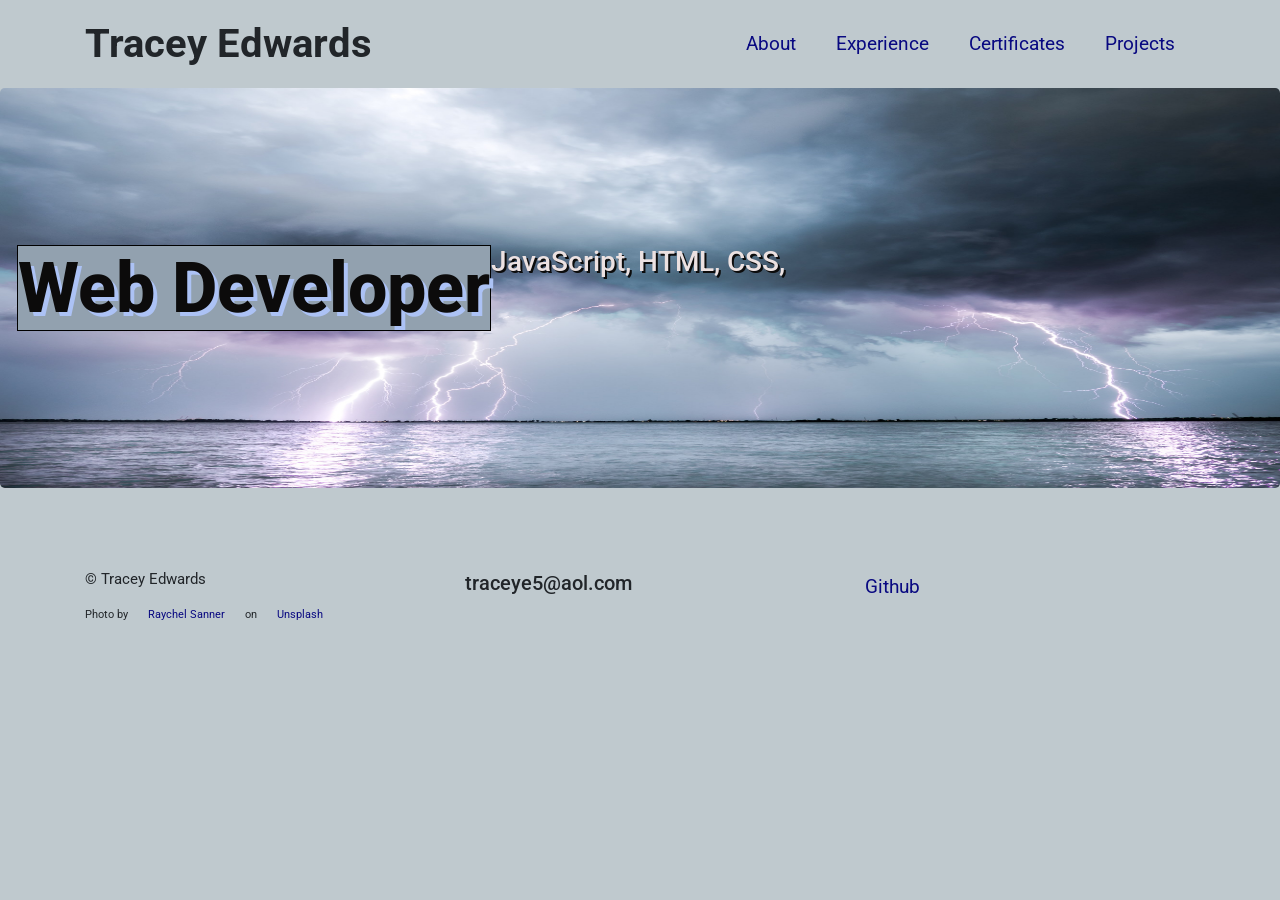
<file: index.html>
<!DOCTYPE html>
<html lang="en">
  <head>
    <title>My Personal Portfolio</title>
    <meta charset="utf-8" />
    <link
      href="https://fonts.googleapis.com/css?family=Roboto:300,400,700"
      rel="stylesheet"
      type="text/css"
    />
    <link
      rel="stylesheet"
      href="https://stackpath.bootstrapcdn.com/bootstrap/4.3.1/css/bootstrap.min.css"
      integrity="sha384-ggOyR0iXCbMQv3Xipma34MD+dH/1fQ784/j6cY/iJTQUOhcWr7x9JvoRxT2MZw1T"
      crossorigin="anonymous"
    />
    <link href="style.css" type="text/css" rel="stylesheet" />
  </head>
  <body>
    <header class="container">
      <div class="row">
        <h1 class="col-sm-6">Tracey Edwards</h1>
        <nav class="col-sm-6 text-right">
          <a href="about.html">About </a>
          <a href="experience.html"> Experience </a>
          <a href="certs.html"> Certificates</a>
          <a href="projects.html"> Projects </a>
        </nav>
      </div>
    </header>
    <section class="jumbotron">
      <div class="row">
        <h2>Web Developer</h2>
        <h3>JavaScript, HTML, CSS,</h3>
      </div>
    </section>
    <footer class="container">
      <div class="row">
        <p class="col-sm-4">&copy;  Tracey Edwards</p>
        <h5 class="col-sm-4">traceye5@aol.com</h5>
        <div class="col-sm-4">
          <a href="https://github.com/Tracey-E">Github</a>
        </div>
        <div class="col-sm-4" id="photo">
          Photo by
          <a
            href="https://unsplash.com/@raychelsnr?utm_source=unsplash&utm_medium=referral&utm_content=creditCopyText"
            >Raychel Sanner</a
          >
          on
          <a
            href="https://unsplash.com/s/photos/stormy-sky-lightning?utm_source=unsplash&utm_medium=referral&utm_content=creditCopyText"
            >Unsplash</a
          >
        </div>
      </div>
    </footer>
  </body>
</html>
</file>
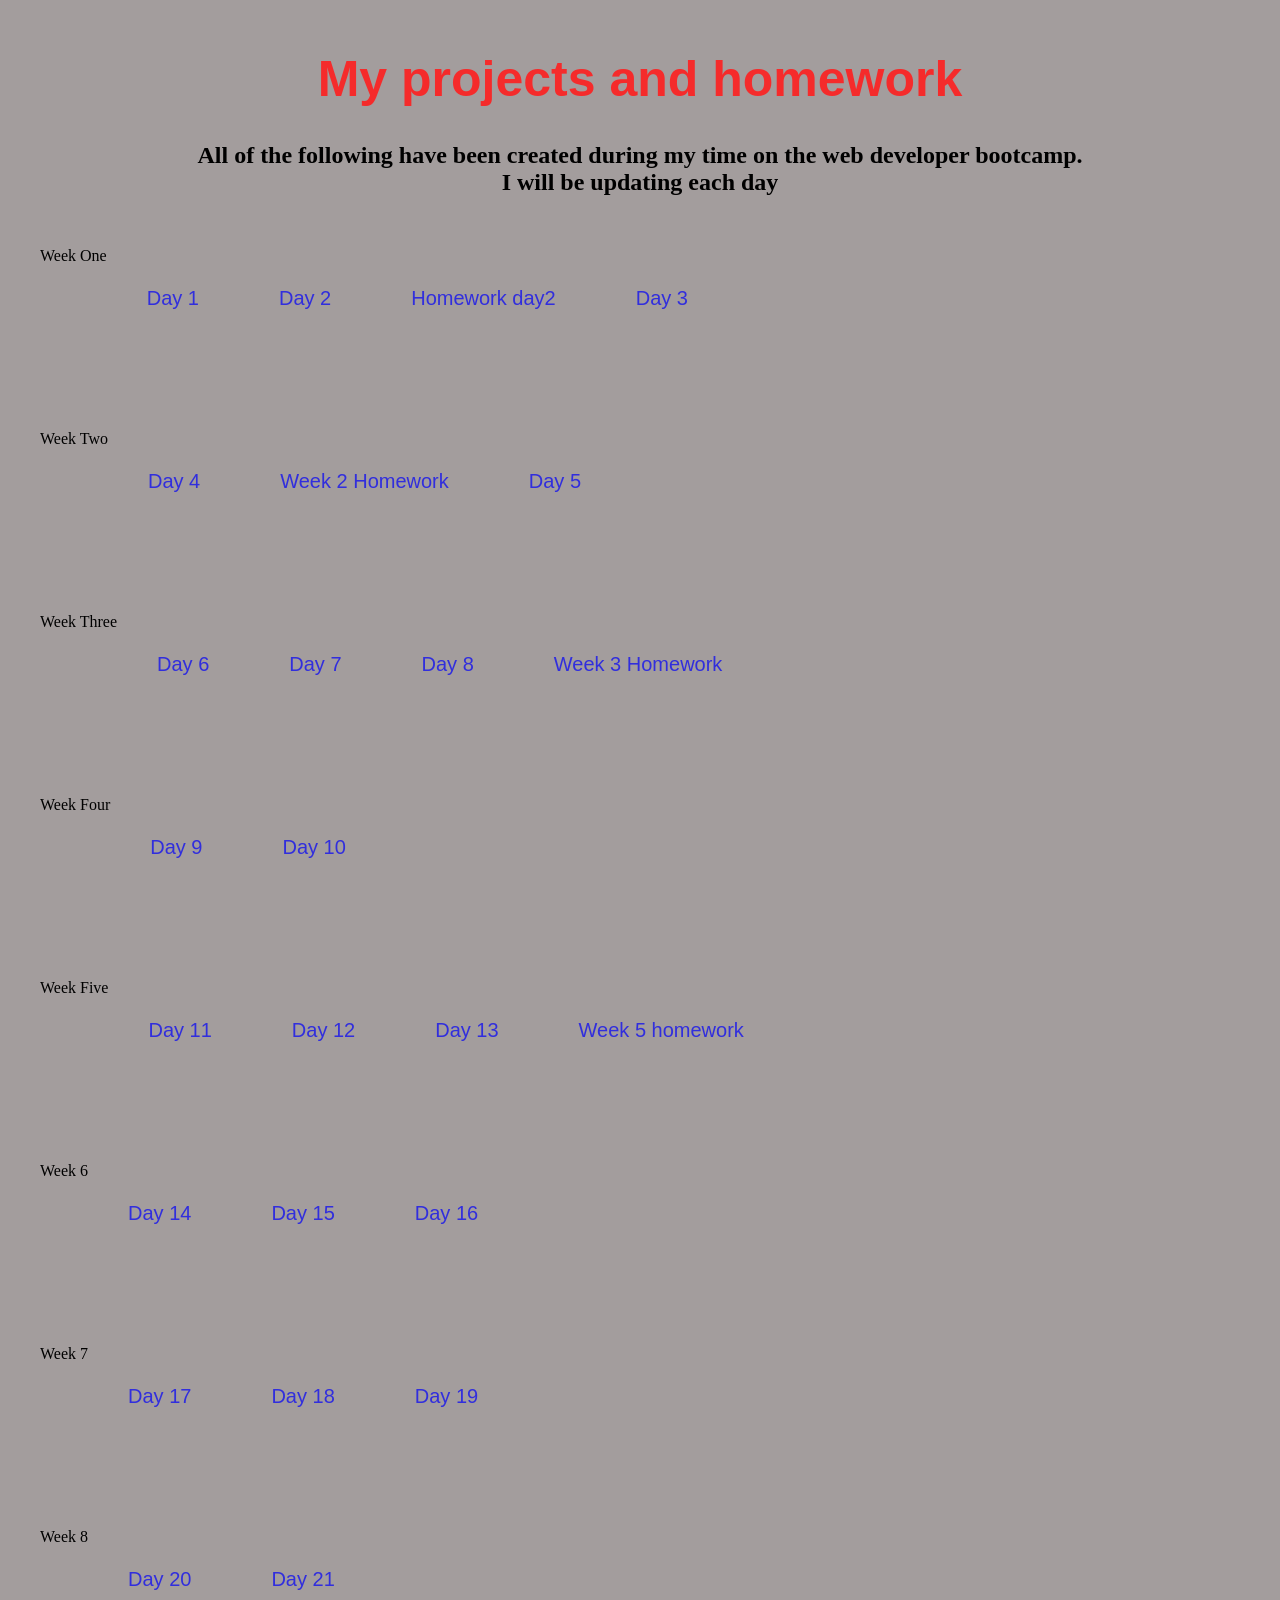
<file: projects/bootCampProjects/index.html>
<!DOCTYPE html>
<html lang="en">
  <head>
    <meta charset="UTF-8" />
    <meta http-equiv="X-UA-Compatible" content="IE=edge" />
    <meta name="viewport" content="width=device-width, initial-scale=1.0" />
    <link type="text/css" rel="stylesheet" href="style.css" />
    <title>Bootcamp projects</title>
  </head>
  <body>
    <header><h1>My projects and homework</h1></header>
    <h2>
      All of the following have been created during my time
       on the web developer
      bootcamp.<br />
      I will be updating each day
    </h2>
    <div class="links">Week One
      <a href="week1/Day1/index.html" target="_blank">Day 1</a>
      <a href="week1/Day2/index.html" target="_blank">Day 2</a>
      <a href="homework/week1Homework/index.html" target="_blank"
        >Homework day2</a
      >
      <a href="week1/Day3/index.html" target="_blank">Day 3</a>
      </div>
      <div class="links">Week Two
      <a href="week2/Day4/index.html" target="_blank">Day 4</a>
      <a href="homework/week2Homework/tueHW/index.html" target="_blank"
        >Week 2 Homework</a
      >
      <a href="week2/Day5/index.html" target="_blank">Day 5</a>
      </div>
      <div class="links">Week Three
      <a href="week3/Day6/index.html" target="_blank">Day 6</a>
      <a href="week3/Day7/index.html" target="_blank">Day 7</a>
      <a href="week3/Day8/index.html" target="_blank">Day 8</a>
      <a href="homework/week3Homework/script.js" target="_blank"
        >Week 3 Homework</a
      >
      </div>
      <div class="links">Week Four
      <a href="week4/Day9/shopingCartMyVersion/index.html" target="_blank"
        >Day 9</a
      >
      <a href="week4/Day10/lessonFunctions/index.html" target="_blank"
        >Day 10</a
      >
      </div>
      <div class="links">Week Five
      <a href="week5/Day11/index.html" target="_blank">Day 11 </a>
      <a href="week5/Day12/index.html" target="_blank">Day 12</a>
      <a href="week5/Day13/index.html" target="_blank">Day 13</a>
      <a href="week5/Homework week 5/index.html" target="_blank">Week 5 homework</a> 
    </div>
    <div class="links">Week 6
    <a href="week6/Day14/index.html" target="_blank">Day 14</a>
    <a href="week6/Day15/index.html" target="_blank">Day 15</a>
    <a href="week6/Day16/index.html" target="_blank">Day 16</a>
    </div>
    <div class="links">Week 7
    <a href="week7/Day17/index.html" target="_blank">Day 17</a>
    <a href="week7/Day18/index.html" target="_blank">Day 18</a>
    <a href="week7/Day19/index.html" target="_blank">Day 19</a>
    </div>
    <div class="links">Week 8
    <a href="week8/Day20/index.html" target="_blank">Day 20</a>
    <a href="week8/Day21/index.html" target="_blank">Day 21</a>
    </div>  
  </body>
</html>
</file>
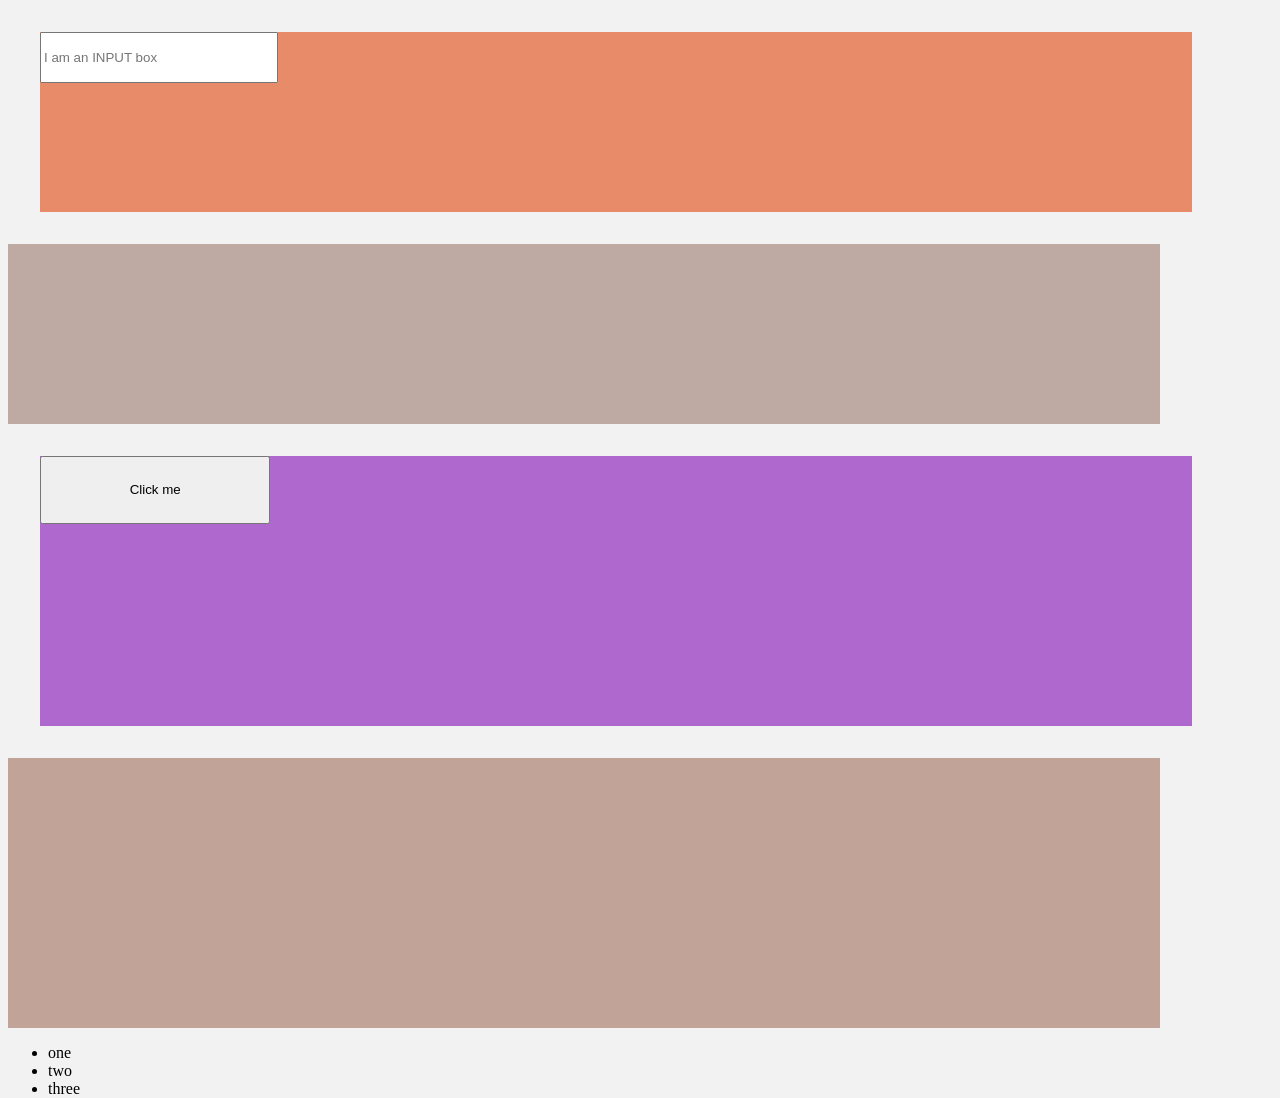
<file: projects/bootCampProjects/help/index.html>
<!DOCTYPE html>
<html lang="en">
  <head>
    <meta charset="UTF-8" />
    <meta http-equiv="X-UA-Compatible" content="IE=edge" />
    <meta name="viewport" content="width=<>, initial-scale=1.0" />
    <link rel="stylesheet" href="styles.css" />
    <script defer src="script.js"></script>
    <title>Document</title>
  </head>
  <body>
    <div id="box1">
      <input
        type="text"
        id="input1"
        onInput="showChange(this.value)"
        placeholder="I am an INPUT box"
      />
    </div>
    <div id="outputBox1"></div>

    <div id="box2">
      <button id="button" onclick="">Click me</button>
    </div>
    <div id="outputBox2"></div>

    <div id="box3">
     <ul id="listItems">
        <li>one</li>
        <li>two </li>
        <li>three</li>
     </ul>
  </body>
</html>
</file>
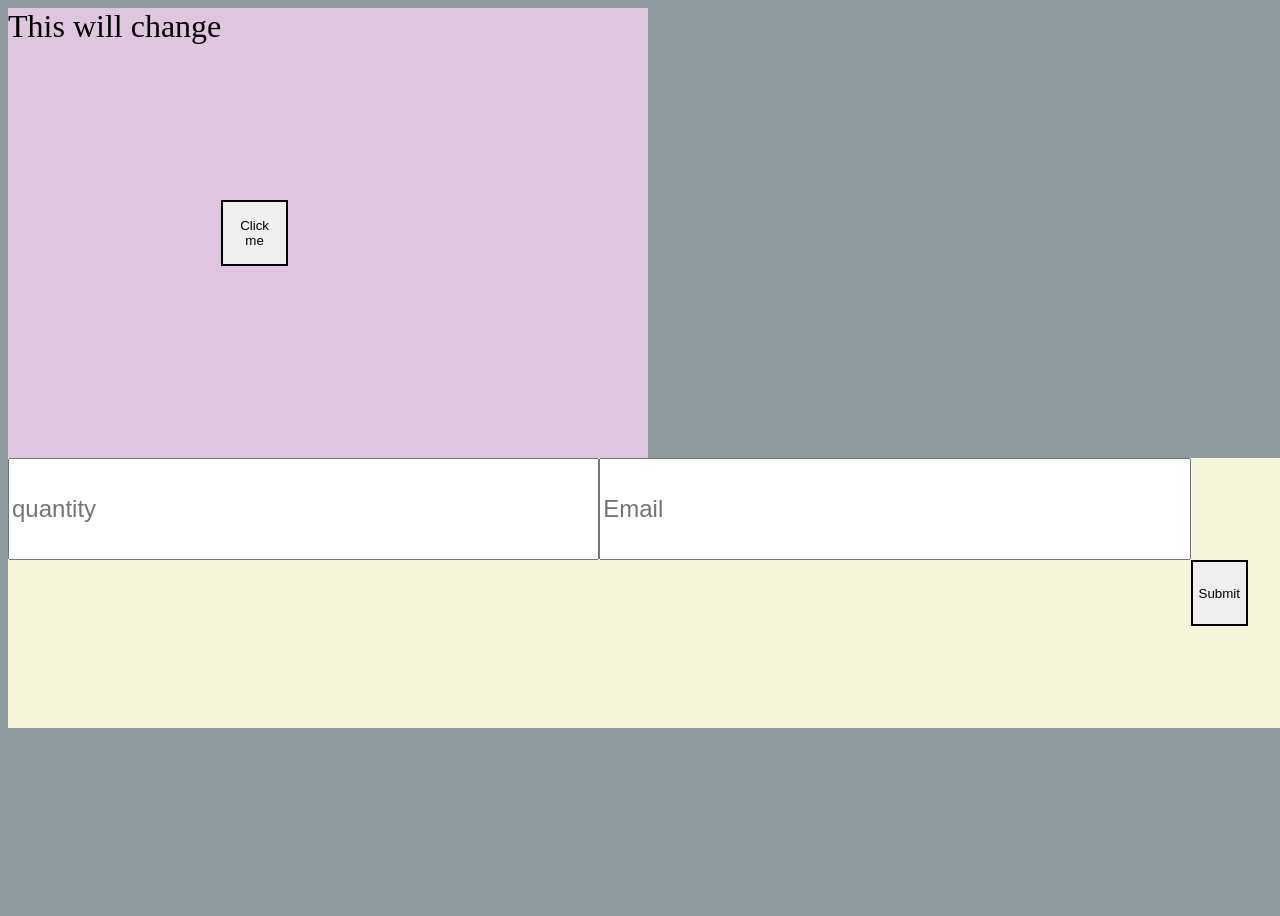
<file: projects/bootCampProjects/help/help2/index.html>
<!DOCTYPE html>
<html lang="en">
  <head>
    <meta charset="UTF-8" />
    <meta http-equiv="X-UA-Compatible" content="IE=edge" />
    <meta name="viewport" content="width=device-width, initial-scale=1.0" />
    <link rel="stylesheet" href="styles.css" />
    <script defer src="script.js"></script>
    <title>Document</title>
  </head>
  <body>
    <div id="change">
      This will change
      <button type="button" onclick="color()">Click me</button>
    </div>
    <div id="inputs">
      <input
        onchange="dataEntry(this)"
        name="quantity"
        type="number"
        id="input1"
        placeholder="quantity"
      />
      <input
        onchange="dataEntry(this)"
        name="email"
        type="text"
        id="email"
        placeholder="Email"
      />
      <button class="submit" onClick="submit()">Submit</button>
    </div>
  </body>
</html>
</file>
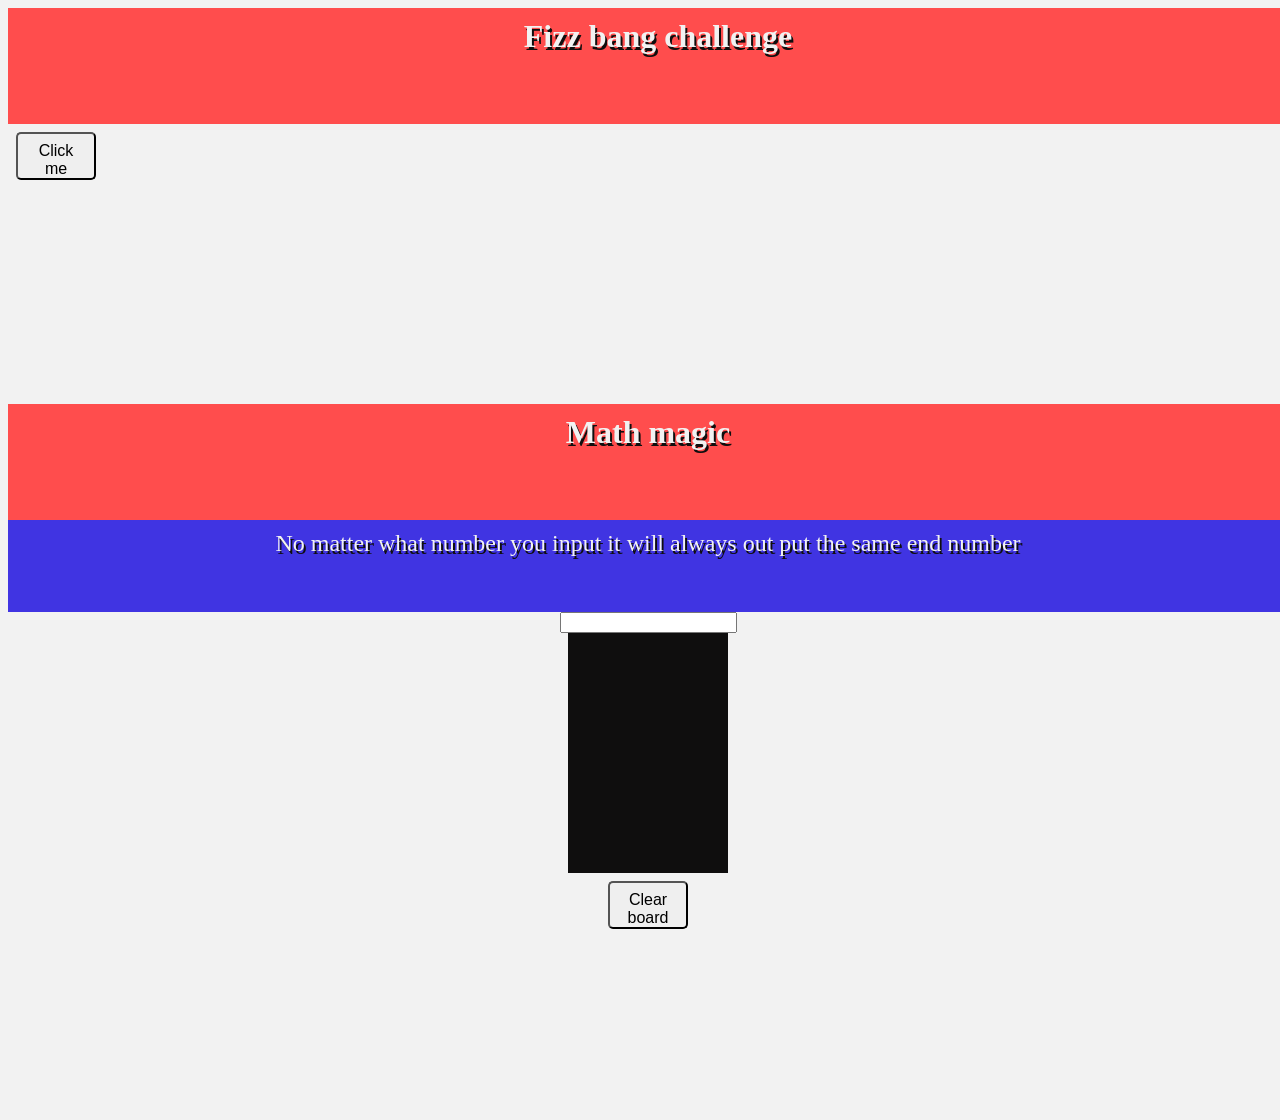
<file: projects/bootCampProjects/help/mathProblems/index.html>
<!DOCTYPE html>
<html lang="en">
<head>
    <meta charset="UTF-8">
    <meta http-equiv="X-UA-Compatible" content="IE=edge">
    <meta name="viewport" content="width=device-width, initial-scale=1.0">
    <title>Document</title>
    <link rel="stylesheet" href="styles.css">
    <script defer src="script.js"></script>
</head>
<body>
    <div class="fizz-bang">
        <h1>Fizz bang challenge</h1>
        <button type="button" onclick="fizzBang(100)">Click me</button>
        <div id="output">
      


        </div>
    </div>
    <div class="math-magic">
        <h1>Math magic</h1>
        <p>No matter what number you input it will always out put the same end number</p>
   <input id="numberInput" type="number" onChange="mathMagic(this.value)">
        <div id="math-output"></div>
        <button onclick="clearBoard()" type="button">Clear board</button>
    </div>
    
</body>
</html>
</file>
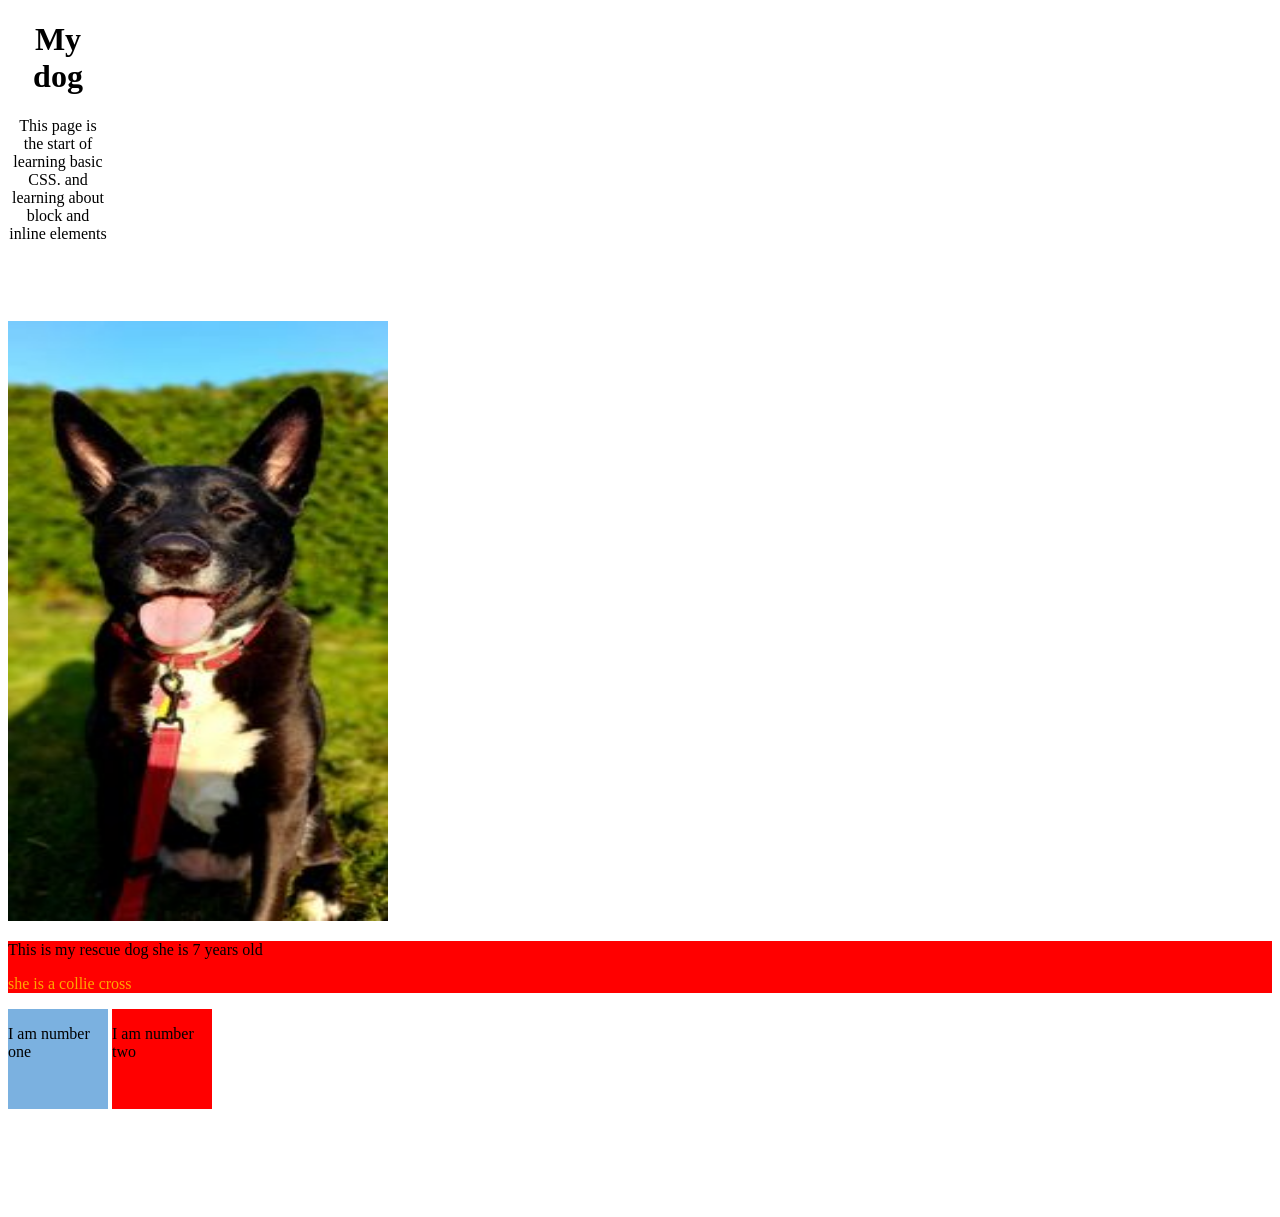
<file: projects/bootCampProjects/week1/Day2/index.html>
<!DOCTYPE html>
<html lang="en">
  <head>
    <meta charset="UTF-8" />
    <meta http-equiv="X-UA-Compatible" content="IE=edge" />
    <meta name="viewport" content="width=device-width, initial-scale=1.0" />
    <link type="text/css" rel="stylesheet" href="css/styles.css" />

    <title>day 2 site</title>
  </head>
  <body>
    <div class="one">
      <h1>My dog</h1>
      <p>This page is the start of learning basic CSS. and learning about block and inline elements</p>
    </div>
    <img src="../Day1/assets/dog.jpg" alt="a dog" width="380" height="600" />

    <div id="two">
      <p>This is my rescue dog she is 7 years old</p>
      <p class="secondP">she is a collie cross</p>
    </div>

    <div class="sectioning">
      <section class="sectionOne">
        <p>I am number one</p>
      </section>
      <section class="sectionTwo">
        <p>I am number two</p>
      </section>
    </div>
  </body>
</html>
</file>
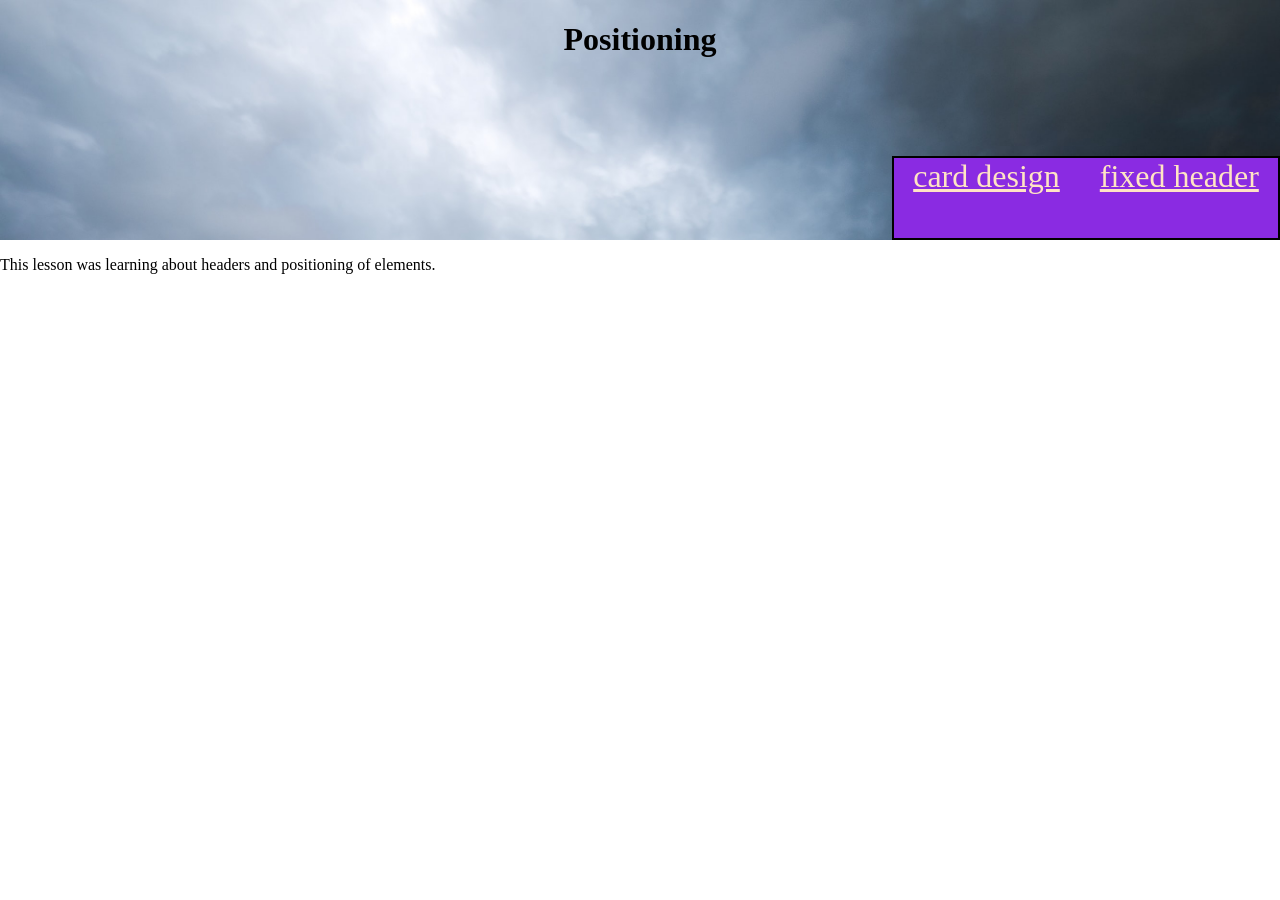
<file: projects/bootCampProjects/week1/Day3/index.html>
<!DOCTYPE html>
<html lang="en">
  <head>
    <meta charset="UTF-8" />
    <meta http-equiv="X-UA-Compatible" content="IE=edge" />
    <meta name="viewport" content="width=device-width, initial-scale=1.0" />
    <link type="text/css" rel="stylesheet" href="style.css" />
    <title>Positioning</title>
  </head>
  <body>
    <div class="hero">
      <h1>Positioning</h1>

      <div class="social">
        <a href="homeworkcard/index.html">card design</a>
        <a href="fixedHeader/index.html">fixed header</a>
      </div>
    </div>
    <p>This lesson was learning about  headers and positioning of elements. </p>
  </body>
</html>
</file>
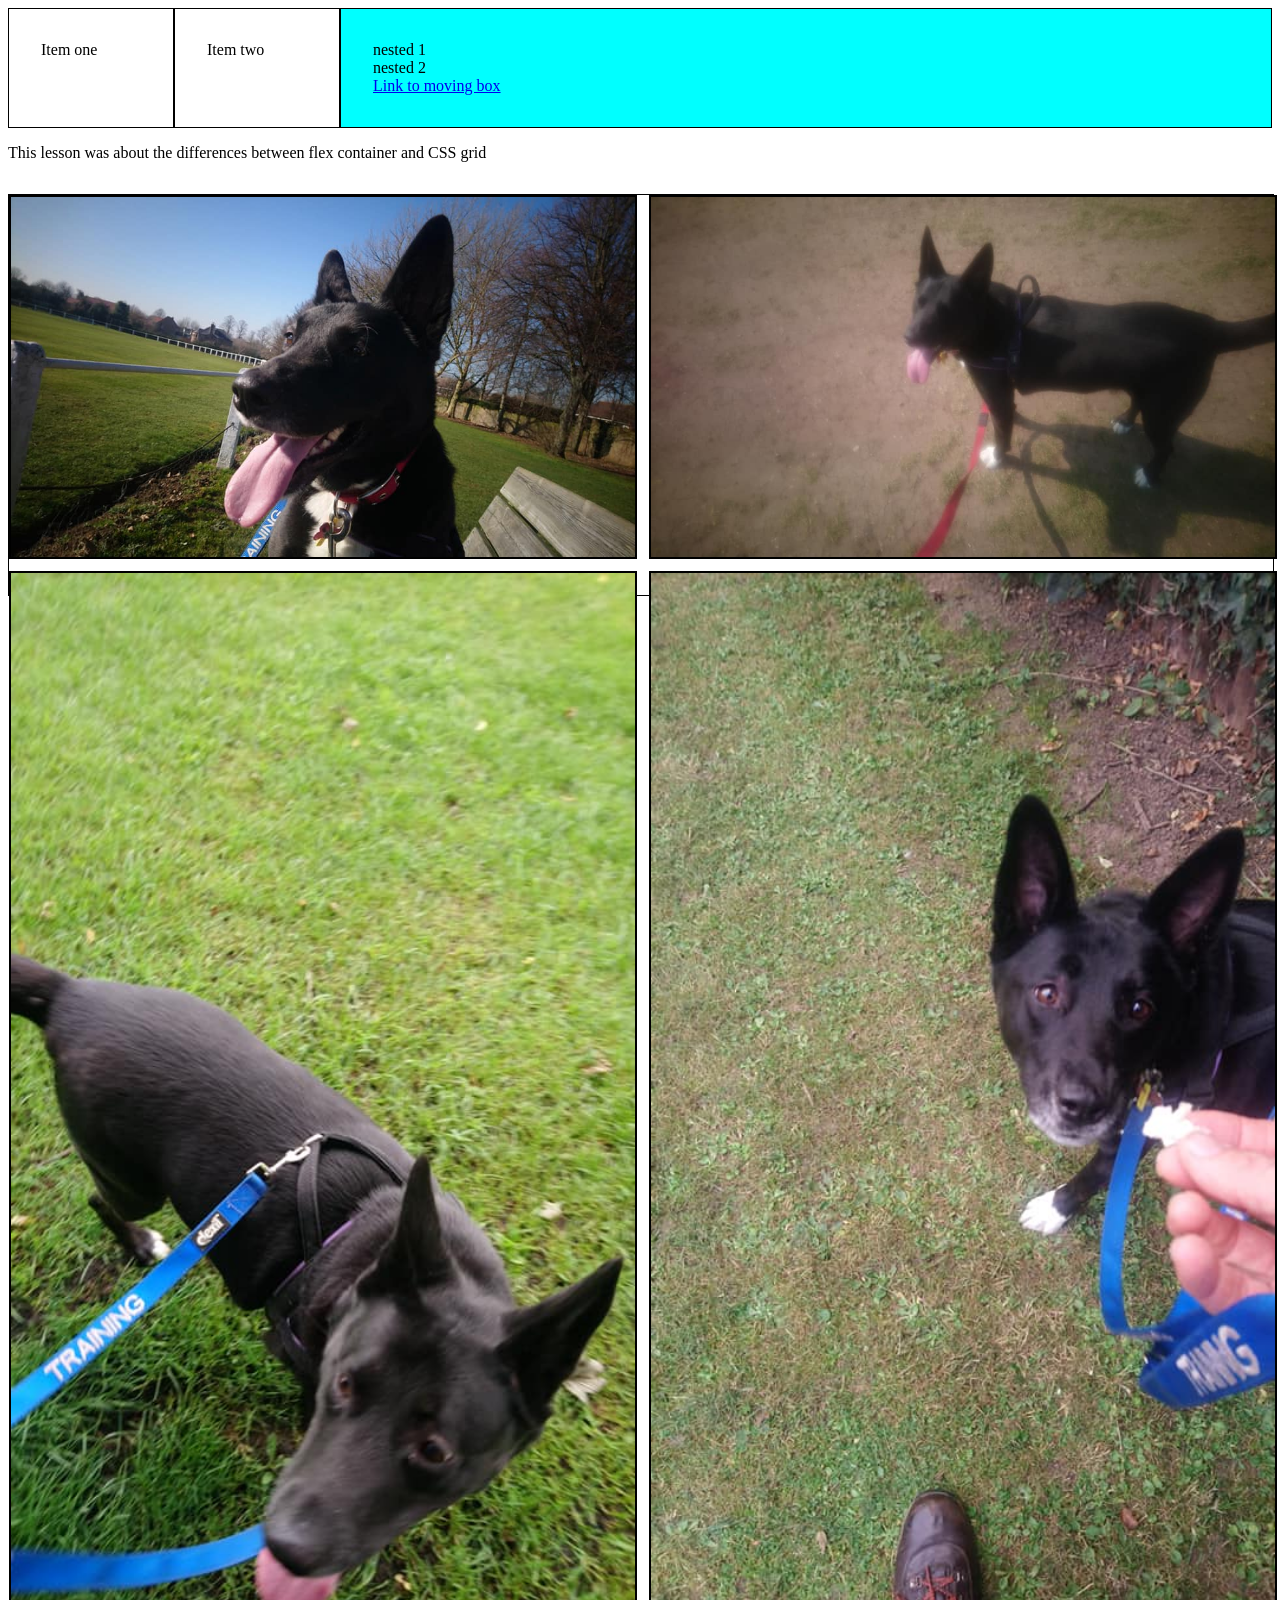
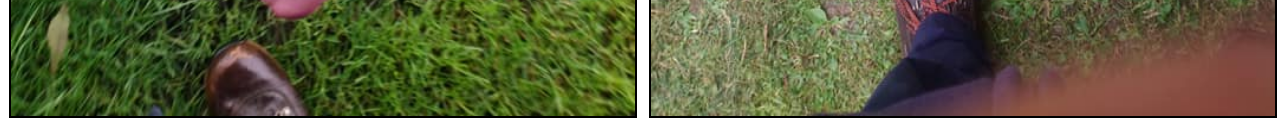
<file: projects/bootCampProjects/week2/Day4/index.html>
<!DOCTYPE html>
<html lang="en">
  <head>
    <meta charset="UTF-8" />
    <meta http-equiv="X-UA-Compatible" content="IE=edge" />
    <meta name="viewport" content="width=device-width, initial-scale=1.0" />
    <link type="text/css" rel="stylesheet" href="./css/styles.css" />
    <title>Day 4</title>
  </head>
  <body>
    <div class="container">
      <div class="item">Item one</div>
      <div class="item">Item two</div>
      <div class="item last-item">
        <div class="nested">nested 1</div>
        <div class="nested">nested 2</div>
        <div class="nested">
          <a href="transform/translate.html">Link to moving box</a>
        </div>
      </div>
    </div>
    <p>
      This lesson was about the differences between flex container and CSS grid
    </p>
    <div class="margin-auto"></div>
    <div class="area-grid">
      <div class="grid-container">
        <div class="items">
          <img
            src="./assets/52739785_889091018149293_6734193679981871104_n.jpg"
          />
        </div>
        <div class="items">
          <img
            src="./assets/57449474_921476974910697_3848769513055059968_n.jpg"
          />
        </div>
        <div class="items">
          <img
            src="./assets/65638988_969306606794400_9030392164038737920_n.jpg"
          />
        </div>
        <div class="items">
          <img
            src="./assets/71261611_1028713744187019_2813332230330384384_n.jpg"
          />
        </div>
      </div>
    </div>
  </body>
</html>
</file>
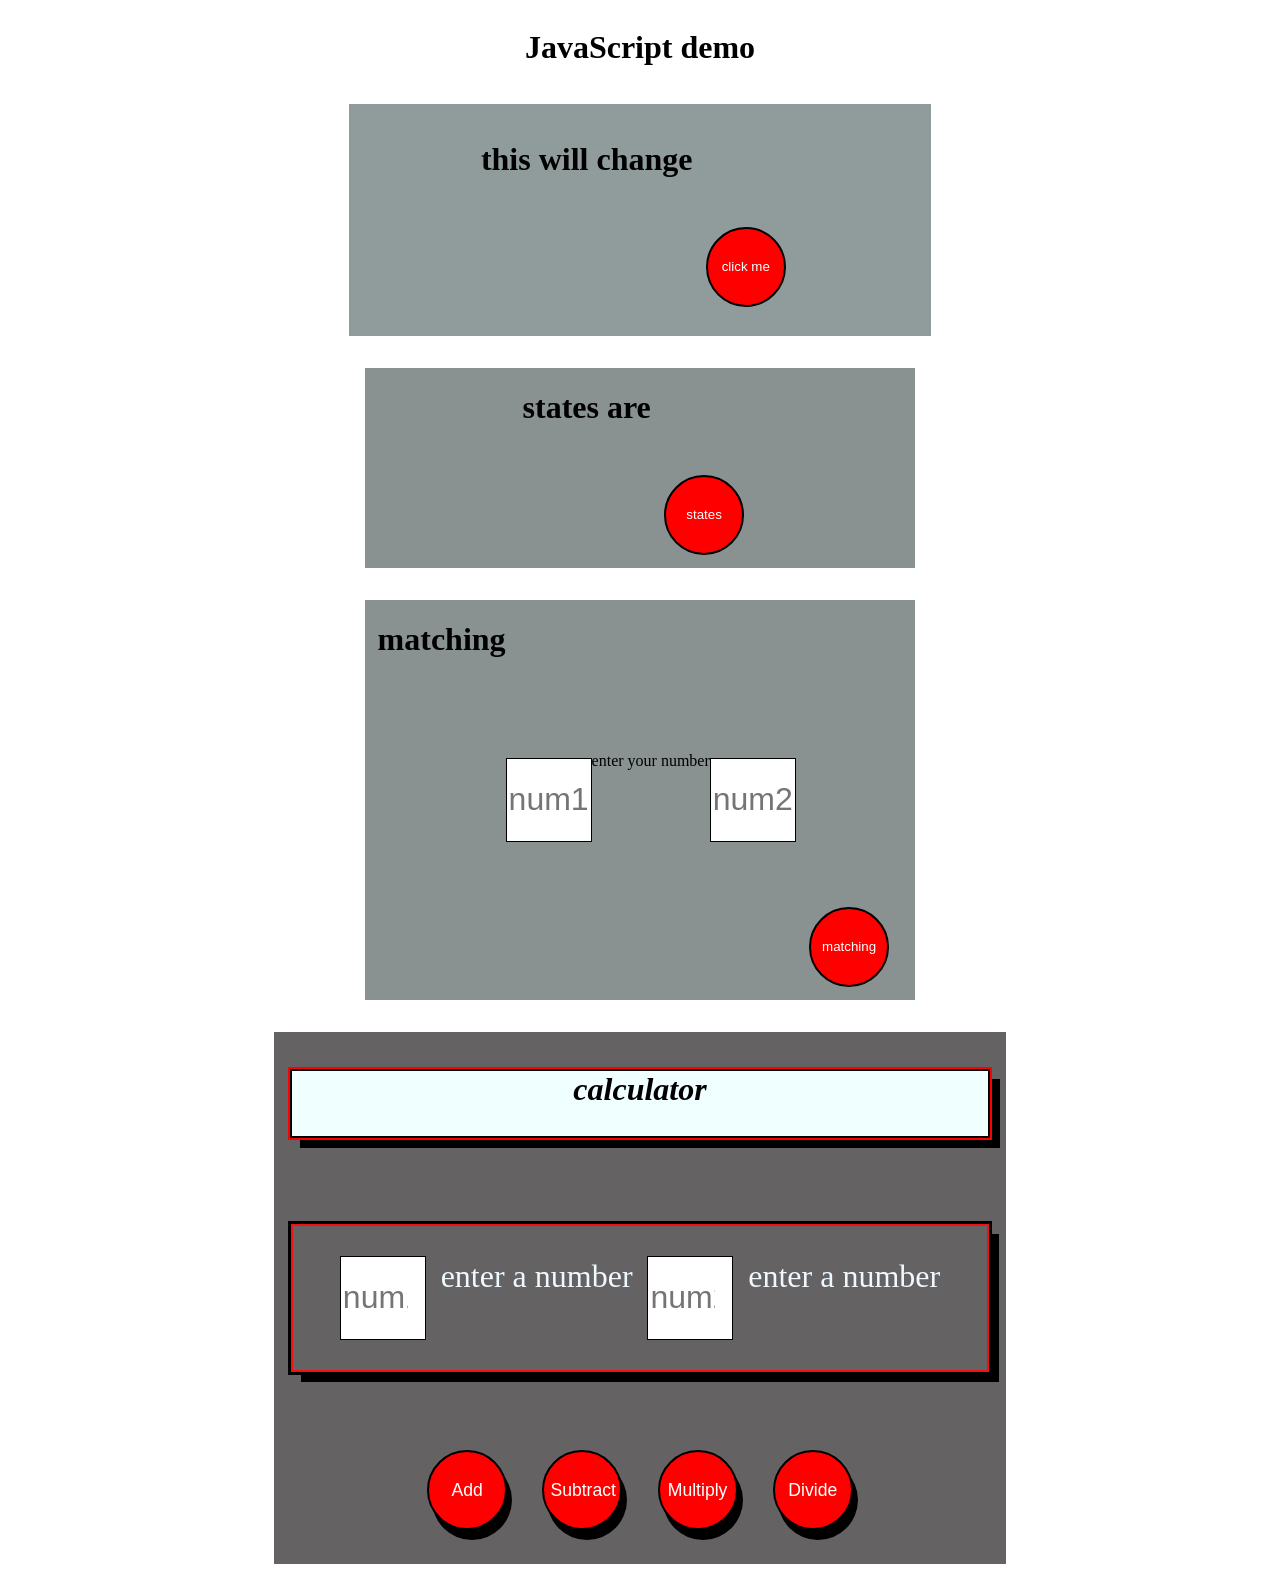
<file: projects/bootCampProjects/week3/Day6/index.html>
<!DOCTYPE html>
<html lang="en">
  <head>
    <meta charset="UTF-8" />
    <meta http-equiv="X-UA-Compatible" content="IE=edge" />
    <meta name="viewport" content="width=device-width, initial-scale=1.0" />
    <script defer src="index.js"></script>
    <link rel="stylesheet" href="styles.css" />
    <title>learning JS</title>
  </head>
  <body>
    <h1>JavaScript demo</h1>

      <div id="box">
        <h1 id="intro">this will change</h1>
          <button id="btn" onclick="intro()">click me</button>
      </div>
      <div id="stateBox">
         <h1 id="adding">states are</h1>
           <button id="btn" onclick="states()">states</button>
      </div>
      
      <div id="match">
        <h1 id="matching">matching</h1>
          <div class="inputs">
            <input type="text" id="input" placeholder="num1">enter your number</input>
            <input type="text"  id="inputTwo" placeholder="num2" >
          </div>
            <button id="btn" onclick="checkMatches()">matching</button>
      </div>

      <div id="calc">
        <h1 id="answ">calculator</h1>
          <div class="input">
            <input type="number" id="calcInput" placeholder="num1">enter a number</input>
            <input type="number"  id="calcInputTwo" placeholder="num2" >enter a number</input>
          </div>
            <div class="butt">
              <button id="btn" onclick="add()">Add</button>
              <button id="btn" onclick="sub()">Subtract</button>
              <button id="btn" onclick="mult()">Multiply</button>
              <button id="btn" onclick="div()">Divide</button>
            </div>
       
      </div>
    
  </body>
</html>
</file>
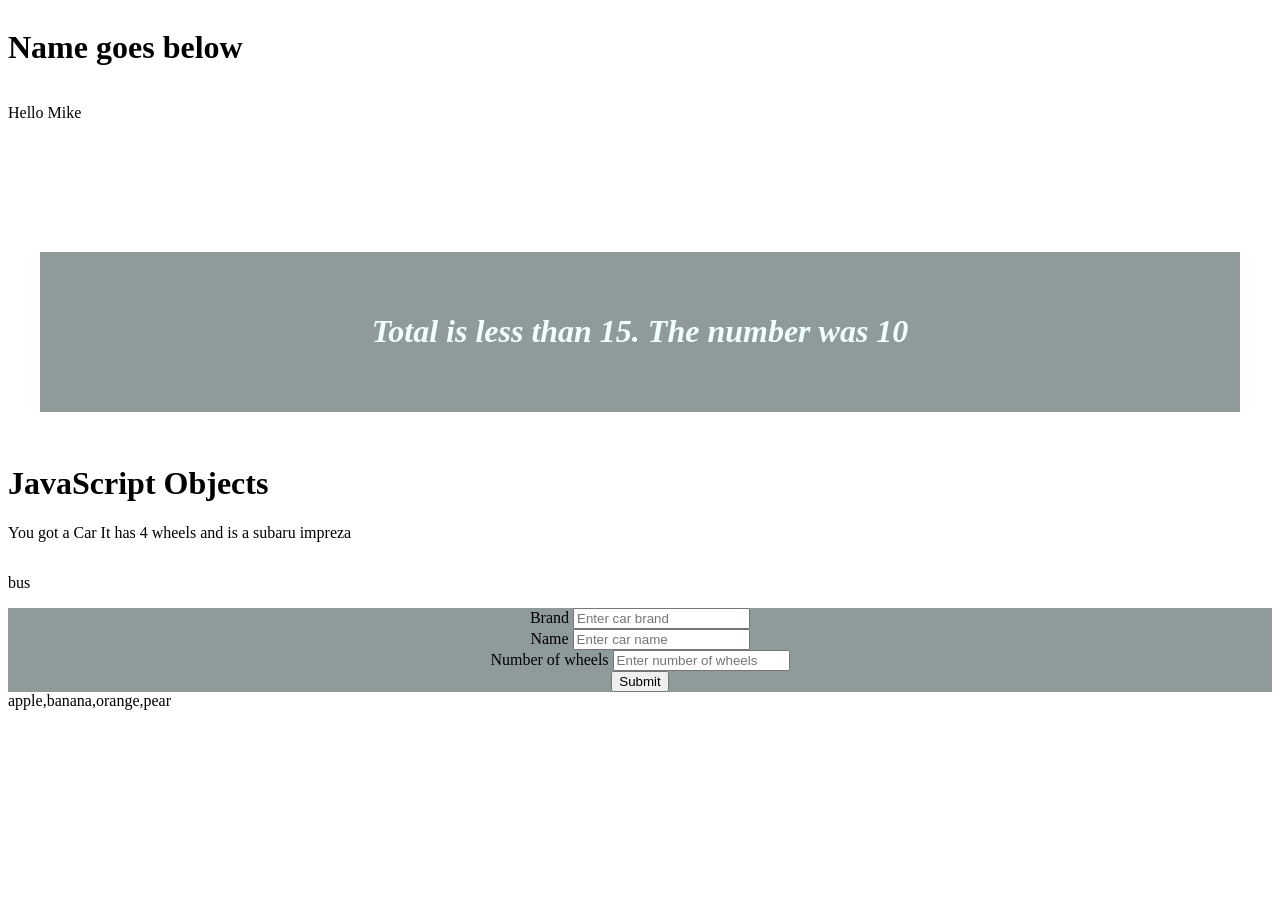
<file: projects/bootCampProjects/week3/Day7/index.html>
<!DOCTYPE html>
<html lang="en">
  <head>
    <meta charset="UTF-8" />
    <meta http-equiv="X-UA-Compatible" content="IE=edge" />
    <meta name="viewport" content="width=device-width, initial-scale=1.0" />
    <link type="text/css" rel="stylesheet" href="styles.css" />
    <script defer src="script.js"></script>
    <title>Day seven</title>
  </head>
  <body>
    <h1>Name goes below</h1>

    <p id="demo"></p>

    <div id="numbers"></div>

    <div id="objects">
      <h1>JavaScript Objects</h1>
      <p id="text"></p>
    </div>
    <div id="constructor">
      <p id="textHere"></p>

      <form class="create-car" onsubmit="SubmitForm(event)">
        <div class="form-row">
          <label for="brand">Brand</label>
          <input type="text" id="brand" placeholder="Enter car brand" />
        </div>
        <div class="form-row">
          <label for="name">Name</label>
          <input type="text" id="name" placeholder="Enter car name" />
        </div>
        <div class="form-row">
          <label for="wheels">Number of wheels</label>
          <input
            type="number"
            id="wheels"
            placeholder="Enter number of wheels"
          />
        </div>
        <button type="submit" >Submit</button>
        <div id="result"></div>
      </form>
     
    </div>

    <div id="arrays">
      <h1>JavaScript Arrays</h1>
    </div>
  </body>
</html>
</file>
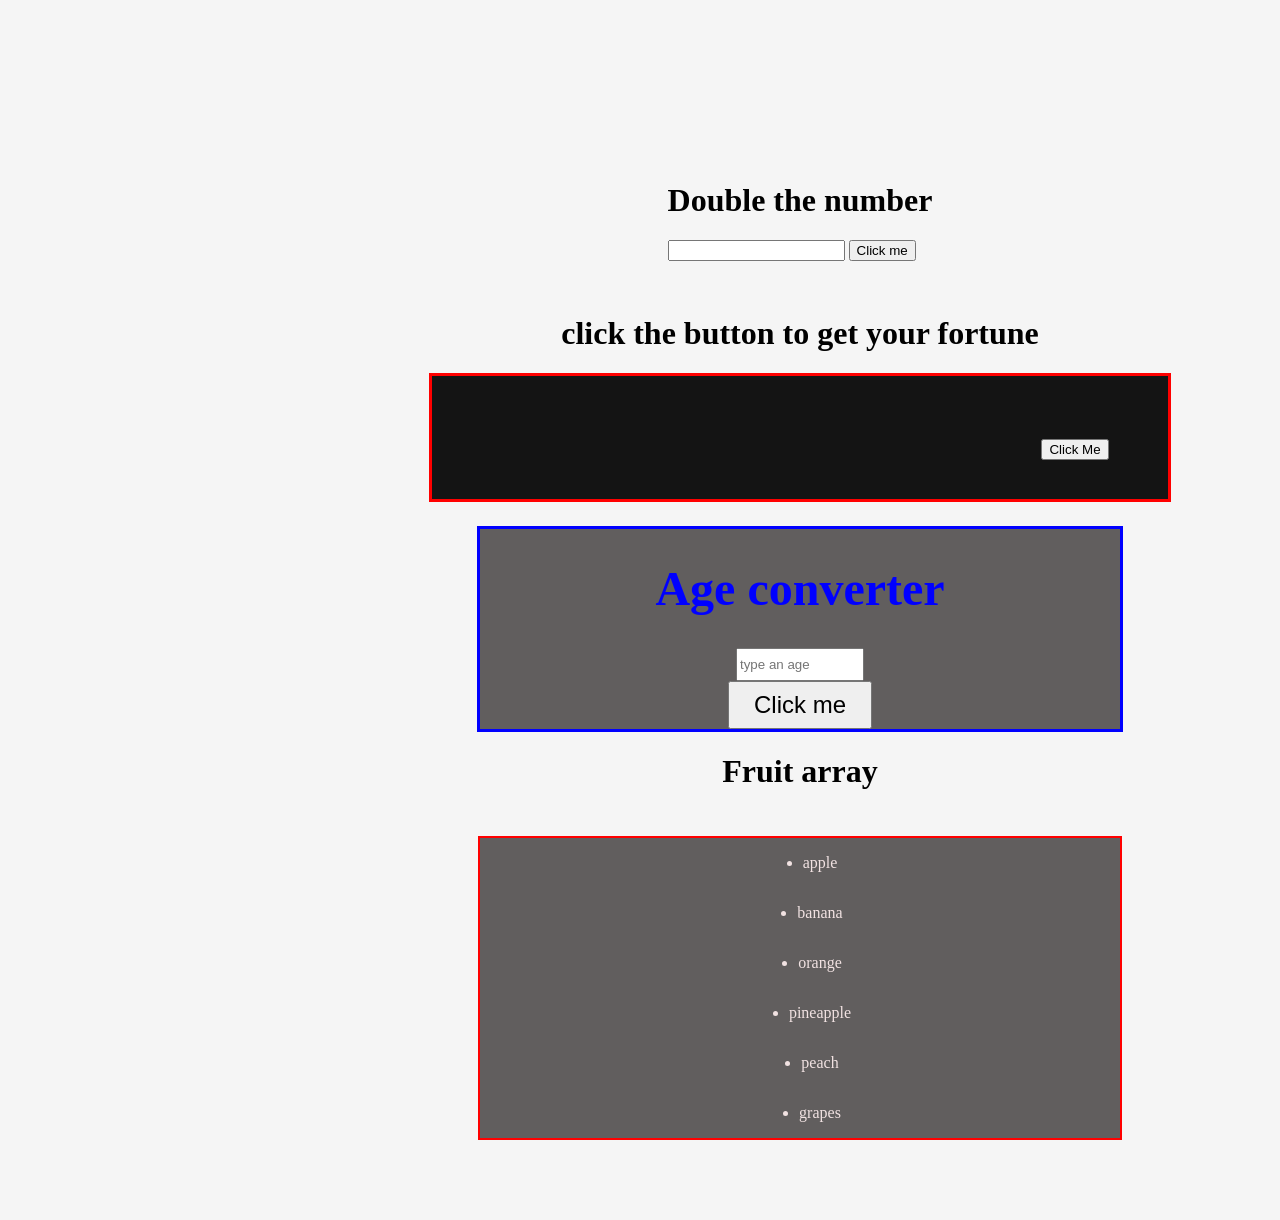
<file: projects/bootCampProjects/week3/Day8/index.html>
<!DOCTYPE html>
<html lang="en">
  <head>
    <meta charset="UTF-8" />
    <meta http-equiv="X-UA-Compatible" content="IE=edge" />
    <meta name="viewport" content="width=device-width, initial-scale=1.0" />
    <link rel="stylesheet" href="styles.css" />
    <script defer src="script.js"></script>
    <title>Day 8</title>
  </head>
  <body>
    <div class="forms">
      <h1>Double the number</h1>
      <form>
        <label for="numberInput"></label>
        <input type="number" name="numberInput" id="numberInput" />
        <button type="button" onclick="doubleNumber()">Click me</button>
      </form>
      <p id="outputNumber"></p>
    </div>
    <h1>click the button to get your fortune</h1>
    <div id="fortune">
      <div id="fortuneTeller"></div>
      <div class="buttons">
        <button onclick="fortuneTeller()">Click Me</button>
      </div>
    </div>

    <div id="puppy">
      <h1>Age converter</h1>
      <input id="puppyAge" type="number" placeholder="type an age" />
      <div class="butts">
        <button onclick="calculateDogAge()">Click me</button>
      </div>
      <div id="ages"></div>
    </div>
    <h1>Fruit array</h1>
    <div id="arrays"></div>

  </body>
</html>
</file>
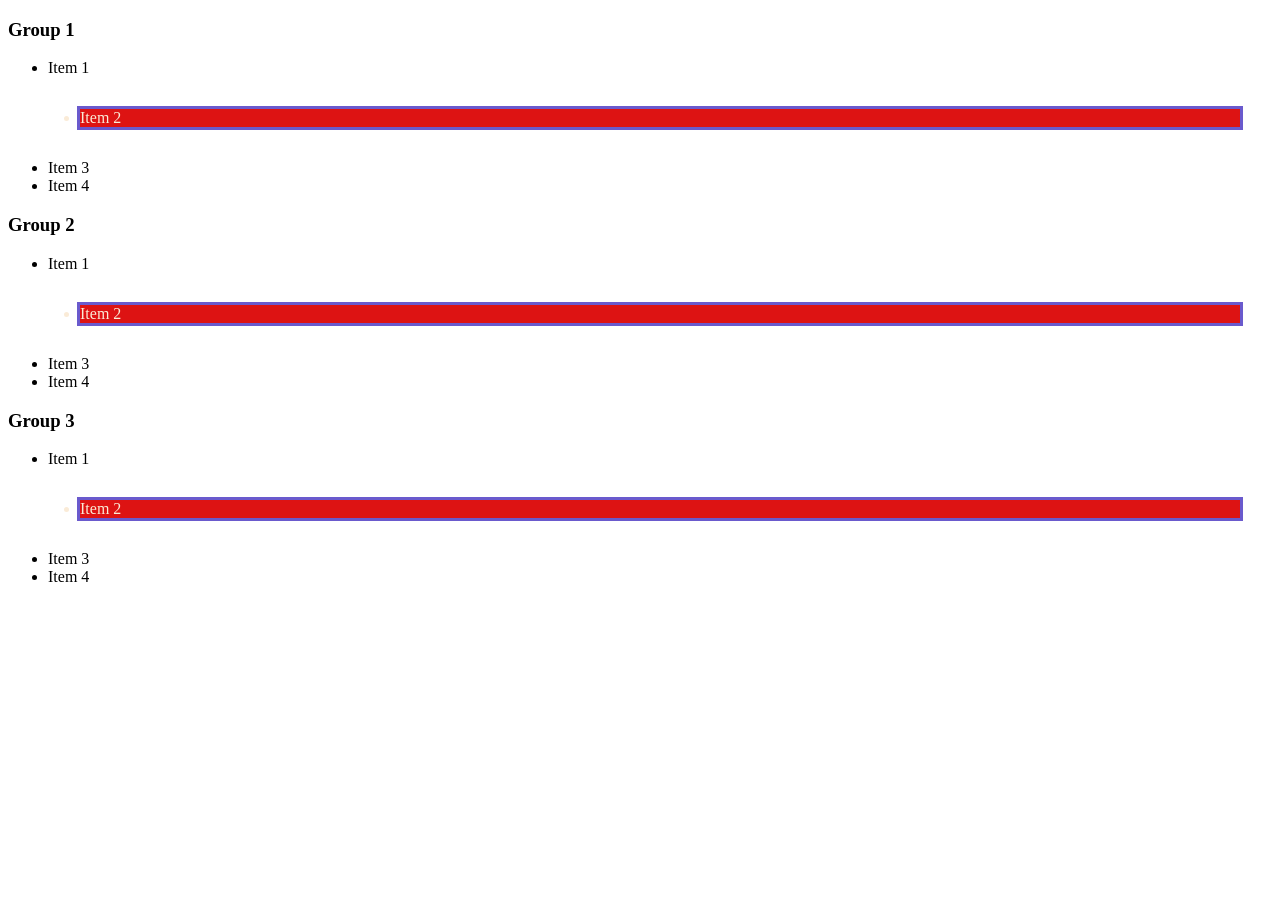
<file: projects/bootCampProjects/week4/Day9/index.html>
<!DOCTYPE html>
<html lang="en">
  <head>
    <meta charset="UTF-8" />
    <meta http-equiv="X-UA-Compatible" content="IE=edge" />
    <meta name="viewport" content="width=device-width, initial-scale=1.0" />
    <link rel="stylesheet" href="styles.css" />
    <script defer src="script.js"></script>
    <title>Document</title>
  </head>
  <body>
      <h3>Group 1</h3>
    <ul>
      <li>Item 1</li>
      <li >Item 2</li>
      <li>Item 3</li>
      <li>Item 4</li>
    </ul>
    <h3>Group 2</h3>
    <ul>
      <li>Item 1</li>
      <li >Item 2</li>
      <li>Item 3</li>
      <li>Item 4</li>
    </ul>
    <h3>Group 3</h3>
    <ul>
      <li>Item 1</li>
      <li >Item 2</li>
      <li>Item 3</li>
      <li>Item 4</li>
    </ul>
  </body>
</html>
</file>
<file: style.css>
body {
  font-family: Roboto, sans-serif;
  background-color: rgb(191, 201, 206);
  overflow-y: auto;
}
/**----Header--- */
header {
  padding: 20px 0;
}

header .row,
footer .row {
  display: flex;
  align-items: center;
}

h1 {
  font-weight: 700;
  margin: 0;
}
/*----Navigation--- */
nav {
  display: flex;
  justify-content: flex-end;
}

a {
  padding: 0 20px;
  margin: 0;
  color: rgb(9, 9, 129);
  font-size: 1.2rem;
}
a:hover,
a:active {
  background-color: rgb(179, 240, 218);
  border: 2px solid black;
}
/*--- front page image ---*/

.jumbotron {
  display: flex;
  flex-wrap: wrap;
  align-items: center;
  background-image: url("assets/raychel-sanner-1cJXplTxrmI-unsplash.jpg");
  background-size: 100% 100%;
  background-repeat: no-repeat;
  color: #0e0d0d;
  height: 400px;
  text-shadow: 4px 4px rgb(247, 238, 238);
}

.jumbotron h2 {
  font-size: 70px;
  font-weight: 800;
  margin: 0;
  color: #0c0b0b;
  text-shadow: 4px 4px #acc2f5;
  border: 1px solid black;
  background-color: rgb(146, 161, 175);
}

.jumbotron h3 {
  margin: 0 0 20px;
  color: #ece1e1;
  text-shadow: 2px 2px #0c0c0c;
  font-weight: 500;
}

section .row img {
  margin: 0 0 30px;
  width: 100%;
}

.col-md-6 {
  margin: 0 0 30px;
}
/*---buttons--- */

.btn.btn-primary {
  border-radius: 2px;
  border: 0px;
  color: #fbd1d5;
  background-color: #ffffff;
}

.btn.btn-primary:hover {
  color: #ffffff;
  background-color: #fbd1d5;
}

.btn-secondary {
  background-color: #2a70e0;
  color: #ffffff;
  margin: 0 0 30px;
}
/*-- About page ---*/
.jumbotron.about {
  display: flex;
  flex-wrap: wrap;
  width: 100%;
  height: 60%;
  align-items: center;
  background-image: url("assets/raychel-sanner-1cJXplTxrmI-unsplash.jpg");
  background-size: 100% 100%;
  background-repeat: no-repeat;
  color: #0e0d0d;
  height: 400px;
  text-shadow: 4px 4px rgb(247, 238, 238);
  margin-right: 1%;
  padding: 1em;
  background-blend-mode: color-burn;
}
.aboutMe {
  align-self: flex-end;
  justify-self: flex-end;
  height: 100%;
  width: 70%;
  justify-content: center;
  align-items: center;
  text-align: center;
  margin: 2em;
  margin-right: 0%;
  margin-left: 10%;
  padding: 1em;
  text-shadow: none;
}
/*-- xp page ---*/
.jumbotron.xp {
  display: flex;
  flex-wrap: wrap;
  width: 100%;
  height: 50%;
  align-items: center;

  color: #0e0d0d;
  margin-right: 1%;
  padding: 1em;

  background: linear-gradient(
    290deg,
    #9d0b0b 5%,
    #da2d2d 25%,
    #eb8242 66%,
    #f6da63 100%
  );
}
.row.xp {
  display: flex;
  flex-wrap: wrap;
  flex-direction: row;
  width: 100%;
  height: 20%;
  align-items: center;
  margin: 1%;
  padding: 1%;
  text-shadow: none;
}
.xp-back {
  background: linear-gradient(
    290deg,
    #9d0b0b 5%,
    #da2d2d 25%,
    #eb8242 66%,
    #f6da63 100%
  );
  background-blend-mode: color-burn;
}
.xp-back a {
  color: #ffffff;
  text-shadow: none;
  width: fit-content;
}
.xp-back a:hover {
  background-color: #0c0b0b;
  color: rgb(238, 225, 225);
}
.xp-icons {
  display: flex;
  width: 100%;
  flex-direction: row;
  height: 30%;
  text-shadow: none;
  background-color: #e2d9d9;
}

.xp-icons li {
  display: flex;
  flex-direction: row;
  align-items: center;
  justify-content: center;
  margin: auto;
  height: 15%;
}
.xp-icons li img.icons {
  width: 20%;
  height: 100%;
}
.xp-icons.two li img.icons {
  width: 20%;
  height: 100%;
}
.backGround {
  background-color: #ece3e3;
}

/*---footer--- */

footer {
  font-size: 15px;
  padding: 20px 0;
  margin-top: 4em;
}

footer .col-sm-8 {
  display: flex;
  justify-content: flex-end;
}

footer ul {
  list-style: none;
}
#photo {
  display: flex;
  align-self: flex-end;
  font-size: 0.7rem;
  float: right;
}
#photo a {
  font-size: 0.7rem;
}
/*projects*/

#projects {
  display: flex;
  flex-wrap: wrap;
  flex-direction: column;
}
#cards {
  margin-top: 1rem;
  margin-bottom: 2rem;
  font-size: 1.4rem;
  color: blue;
}

#mxdMessages {
  margin-top: 1rem;
  font-size: 1.5rem;
  color: blue;
  margin-bottom: 2rem;
}
#webpage {
  margin-top: 1rem;
  font-size: 1.4rem;
  color: blue;
}
#diary {
  margin-top: 1rem;
  font-size: 1.4rem;
  color: blue;
}
#dunn {
  margin-top: 1rem;
  font-size: 1.4rem;
  color: blue;
}
/**-- Experience icons --*/
.row img.icons {
  width: 20%;
  height: 10%;
  margin-left: 1%;
  margin-right: 1%;
  margin-bottom: 2%;
  margin-top: 1%;

  align-items: center;
}
#iconLink {
  font-size: medium;
  margin-right: 0%;
}

/*   certificates*/
.splide {
  visibility: visible;
  height: 80%;
  margin-top: 1em;
  justify-content: center;
  object-fit: contain;
}
.splide__slide{
  object-fit: contain;

}
.certs {
  width: 100%;
  height: 100vh;
  background-color: #0d0d0e;
  margin-top: 0.5em;
  object-fit: contain;
  contain: content;
}
.certs h1 {
  text-align: center;
  color: #faeaea;
  font-size: 2.5em;
  text-shadow: 2px 2px #b11033;
  font-family: 'Bungee Shade', cursive, sans-serif;
}
.splide__arrow{
  height:4em;
  width:3em;
}
.splide__arrow svg{
  height:3em;
  width:2em;
}

.certImage {
  width: 100%;
  height: 45%;
  object-fit: contain;
  justify-self: center;
  align-self: center;
}
.one {
  background-color: #9d0b0b;
}
 .twoc {
  background-color: #d39117;
}
.three {
  background-color: #c3ee27;
}
.four {
  background-color: #0b989d;
}
.five {
  background-color: #5d7eeb;
}
.six {
  background-color: #1a37da;
}
.seven {
  background-color: #a014ca;
}
.eight {
  background-color: #da878e;
}
</file>
<file: projects/bootCampProjects/style.css>
body {
  background-color: #a39d9d;
}

h1 {
  color: rgb(245, 43, 43);
  text-align: center;
  font-size: 50px;
  font-family: "Lato", sans-serif;
  margin-top: 50px;
}

h2 {
  text-align: center;
}

.links {
  display: flex;
  flex-wrap: wrap;
  text-align: center;
  margin-top:1em;
  padding: 2em;
}
a {
  color: rgb(49, 46, 221);
  text-decoration: none;
  font-size: 20px;
  font-family: "Lato", sans-serif;
  margin: 1em;
  padding: 1em;
}

a:hover{
  color: rgb(245, 43, 43);
  background-color: black;
}
</file>
<file: projects/bootCampProjects/help/styles.css>
body{
    background-color: #f2f2f2;
    width: 100vw;
    height: 100vh;
    overflow-y: auto;
}

#box1{
    display: flex;
    width: 90%;
    height: 20%;
    background-color: rgb(231, 139, 105);
    margin: 2em;
}
#box1 input{
    width: 20%;
    height:25%;
}
#outputBox1{
    display: flex;
    width: 90%;
    height: 20%;
    background-color: rgb(190, 170, 162);
}

#box2{
    display: flex;
    width: 90%;
    height: 30%;
    background-color: rgb(175, 104, 206);
    margin: 2em;
}
#box2 button{
    width: 20%;
    height:25%;
}
#outputBox2 {
    display: flex;
    width: 90%;
    height: 30%;
    background-color: rgb(194, 163, 152);
}
button:hover{
background-color: black;
color: white;
}
</file>
<file: projects/bootCampProjects/help/help2/styles.css>
body{
    background-color: rgb(143, 155, 158);
    width: 100vw;
    height: 100vh;
    overflow-y: auto;
}

#inputs{
    display: flex;
    height:30%;
    width:100%;
    background-color: beige;
    font-size: 1.5em;
  }
  #inputs input{
    width:30em;
    height:4em;
    font-size: 1em;
  }
  #change{
    display: flex;
    width:50%;
    height:50%;
    background-color: rgb(222, 198, 223);
    font-size: 2em;
  
  }
  
  #change button{
    width:5em;
    height:5em;
    border: 2px solid black;
    align-self: center;
  }
  
  .invalid{
    background-color: rgb(255, 0, 0);
    color: aliceblue;
  }
  .valid{
    background-color: rgb(0, 255, 0);
    color: aliceblue;
  }
  
  .submit{
    width:5em;
    height:5em;
    border: 2px solid black;
    align-self: center;
    justify-self: center;
    margin-right: 3em;
  }
</file>
<file: projects/bootCampProjects/help/mathProblems/styles.css>
body{
    background-color: #f2f2f2;
    width: 100vw;
    height: 100vh;
    overflow-y: auto;
}

/* fizz-bang styles*/
.fizz-bang{
    display: flex;
    flex-direction: column;
    
}
h1{
    text-align: center;
    font-size: 2em;
    color: #f2f2f2;
    background-color: #ff4d4d;
    padding: 10px;
    margin: 0;
    text-shadow: #0f0e0e 2px 3px;
    width:100vw;
    height:3em;
}
button{
    display: flex;
   
    margin: 0.5em;
    padding: 0.5em;
    border-radius: 5px;
    font-size: 1em;
    cursor: pointer;
    width:5em;
    height:3em;

}
#output{
    display: flex;
    flex-direction: column;
    
    margin: 0.5em;
    padding: 0.5em;
    border-radius: 5px;
    font-size: 1em;
    cursor: pointer;
    width:10em;
    height:auto;
}
/* math magic styles*/

.math-magic{
    display: flex;
    flex-direction: column;
    align-items: center;
    justify-content: center;
    width: 100vw;
    height: 100vh;
    overflow-y: auto;
}

#math-output{
    display: flex;
    flex-direction: column;
    align-items: center;
    justify-content: center;
    width: 10em;
    height: 15em;
    overflow-y: auto;
    background-color: #0f0e0e;
    color: #f2f2f2;
}
p{
    text-align: center;
    font-size: 1.5em;
    color: #f2f2f2;
    background-color: #4034e2;
    padding: 10px;
    margin: 0;
    text-shadow: #0f0e0e 2px 3px;
    width:100vw;
    height:3em;
}
</file>
<file: projects/bootCampProjects/week1/Day2/css/styles.css>
body {
  overflow: auto;
}

.one {
  width: 100px;
  height: 300px;
  text-align: center;
}

#two {
  background-color: red;
}

.secondP {
  color: orange;
}

.sectioning {
  display: inline-block;
  width: 100%;
  height: 200px;
}

.sectionOne {
display: inline-flex;
  background-color: rgb(123, 177, 224);
  width: 100px;
  height: 100px;
 
}
.sectionTwo {
  display: inline-flex;
  background-color: red;
  width: 100px;
  height: 100px;
}
</file>
<file: projects/bootCampProjects/week1/Day3/style.css>
body {
  margin: 0;
}

.hero {
  position: relative;
  text-align: center;
  background-image: url(../Day3/assests/raychel-sanner-1cJXplTxrmI-unsplash.jpg);
  height: 15em;
  width: 100%;
  background-size: cover;
  background-repeat: no-repeat;
  contain: content;
}

.block {
  height: 100px;
  background-color: aqua;
  border: 2px solid black;
  margin-bottom: 40px;
}

.social {
  background-color: blueviolet;
  position: absolute;
  width: 30%;
  height: 80px;
  border: 2px solid black;
  bottom: 0px;
  right: 0px;
  font-size: 2em;
}
a {
  color: bisque;
  cursor: pointer;
  margin: 0.5em;
}
</file>
<file: projects/bootCampProjects/week2/Day4/css/styles.css>
.container {
  display: flex;
  flex-direction: row;
  justify-content: center;
  flex-wrap: wrap;
}

.item {
  padding: 2em;
  border: 1px solid black;
  flex-basis: 100px;
}

.item.last-item {
  display: flex;
  flex-direction: column;
  width: 200px;
  background-color: aqua;
  flex-grow: 2;
}

.area-grid {
  margin-top: 2em;
  width: 100%;
  border: 1px solid black;
  height: 100%;
}

.grid-container {
  display: grid;
  grid-template-columns: 1fr 1fr;
  column-gap: 1em;
  grid-template-rows: 1fr 1fr;
  row-gap: 1em;
  height: 400px;
  object-fit: cover;
}
.items {
  width: 100%;
  height: 100%;
  border: 2px solid black;
}
img {
  width: 100%;
  height: 100%;
}
</file>
<file: projects/bootCampProjects/week3/Day6/styles.css>
body {
  display: flex;
  flex-direction: column;
  justify-content: center;
  align-items: center;
  font-size: 16px;
}

#box {
  display: flex;
  margin: 1em;
  background-color: rgb(144, 156, 156);
  height: 200px;
  width: 550px;
  justify-content: center;
  text-align: center;
  padding: 1em;
}

#stateBox {
  display: flex;
  margin: 1em;
  background-color: rgb(138, 145, 145);
  height: 200px;
  width: 550px;
  justify-content: center;
  text-align: center;
}
#match {
  display: flex;

  margin: 1em;
  background-color: rgb(138, 145, 145);
  height: 400px;
  width: 550px;
  justify-content: center;
  text-align: center;
}
.inputs {
  display: flex;
  height: 6rem;
  align-self: center;
}
h1 {
  display: flex;
  text-align: center;
}
input {
  width: 5rem;
  height: 5rem;
  font-size: 2rem;
  justify-self: center;
  align-self: center;
  border: 1px solid black;
}

#btn {
  background-color: red;
  color: white;
  width: 5rem;
  height: 5rem;
  border: 2px solid black;
  border-radius: 50%;
  align-self: flex-end;
  text-align: center;
  margin: 1em;
}

#calc {
  display: flex;
  flex-direction: column;
  margin: 1em;
  background-color: rgb(100, 98, 98);
  height: 500px;
  width: 700px;
  justify-content: center;
  justify-items: center;
  color: aliceblue;
  text-align: center;
  padding: 1em;
}
#calc h1 {
  display: flex;
  font-size: 2rem;
  justify-self: center;
  justify-content: center;
  height: 5em;
  text-align: center;
  background-color: azure;
  color: black;
  border: 2px solid black;
  outline: 2px solid red;
  box-shadow: black 10px 10px;
  font-style: italic;
  font-weight: bolder;
}
#calc .input {
  display: flex;
  flex-direction: row;
  width: 90%;
  height: 5rem;
  font-size: 2rem;
  align-self: center;
  margin: 2em;
  padding: 1em;
  justify-content: space-evenly;
  border: 2px solid rgb(245, 15, 15);
  outline: 3px solid black;
  box-shadow: black 10px 10px;
}
.butt {
  display: flex;
  width: 100%;
  height: 7rem;
  justify-content: center;
}
#calc #btn {
  background-color: red;
  flex-direction: row;
  color: white;
  width: 5rem;
  height: 5rem;
  border: 2px solid black;
  border-radius: 50%;
  align-self: flex-end;
  text-align: center;
  font-size: 1.1em;
  margin: 1em; 
  box-shadow: black 5px 10px;
}

#calc #btn:hover{
  background-color: #bdb4b4;
  border: 2px solid rgb(229, 22, 22);
  box-shadow: 10px 15px rgb(31, 30, 30);
  border-radius: 50%;
  text-align: center;
   font-style: italic;
   color: black;
}
</file>
<file: projects/bootCampProjects/week3/Day7/styles.css>
body {
  display: flex;
  flex-direction: column;
  overflow-y: auto;
}

#demo {
  display: flex;
  width: 200px;
  height: 100px;
}

#numbers {
  display: flex;
  background-color: rgb(143, 154, 155);
  color: azure;
  height: 5em;
  font-size: 2em;
  font-weight: bold;
  font-style: italic;
  justify-content: center;
  align-items: center;
  margin: 1em;
}

/*form*/
.create-car{
    display: flex;
    flex-direction: column;
    justify-content: center;
    align-items: center;
    width: 100%;
    height: 30 rem ;
    background-color: rgb(143, 154, 155);
}
</file>
<file: projects/bootCampProjects/week3/Day8/styles.css>
body {
  background-color: #f5f5f5;
  display: flex;
  flex-direction: column;
  justify-content: center;
  align-items: center;
  height: 100vh;
  width: 100vw;
  overflow: auto;
  margin: 10em;
}
.forms {
  display: flex;
  flex-direction: column;
  margin-top: 5em;
}
#fortune {
  display: flex;
  flex-direction: column;
  width: 50%;
  height: 50%;
  background-color: rgb(20, 20, 20);
  color: rgb(231, 22, 22);
  font-size: 2em;
  font-style: italic;
  padding: 1.5em;
  text-align: center;
  line-height: 1.5em;
  justify-content: space-evenly;
  align-items: center;
  border: 3px solid red;
}
#fortune .buttons {
  font-size: large;
  font-style: italic;
  width: 5em;
  height: 1.5em;
  justify-self: flex-end;
  align-self: flex-end;
}

#puppy {
  display: flex;
  flex-direction: column;
  width: 50%;
  height: 50%;
  margin-top: 1em;
  background-color: rgb(97, 94, 94);
  justify-content: center;
  align-items: center;
  border: 3px solid blue;
  color: blue;
  font-size: 1.5em;
}
#puppy input {
  width: 9em;
  height: 2em;
}
.butts {
  display: flex;
  flex-direction: row;
}
#puppy button {
  font-size: larger;
  height: 2em;
  width: 6em;
  font-size: 1em;
}

#arrays {
  display: flex;
  flex-direction: column;
  width: 50%;
  height: 50%;
  background-color: rgb(97, 94, 94);
  color: rgb(241, 226, 226);
  margin-top: 1.5em;
  border: 2px solid red;
  justify-content: center;
  align-items: center;
}
</file>
<file: projects/bootCampProjects/week4/Day9/styles.css>
.active{
    background-color: #dd1313;
    color: antiquewhite;
}

.highlighted{
    outline: 3px slateblue solid;
    margin: 2em;
}
</file>
